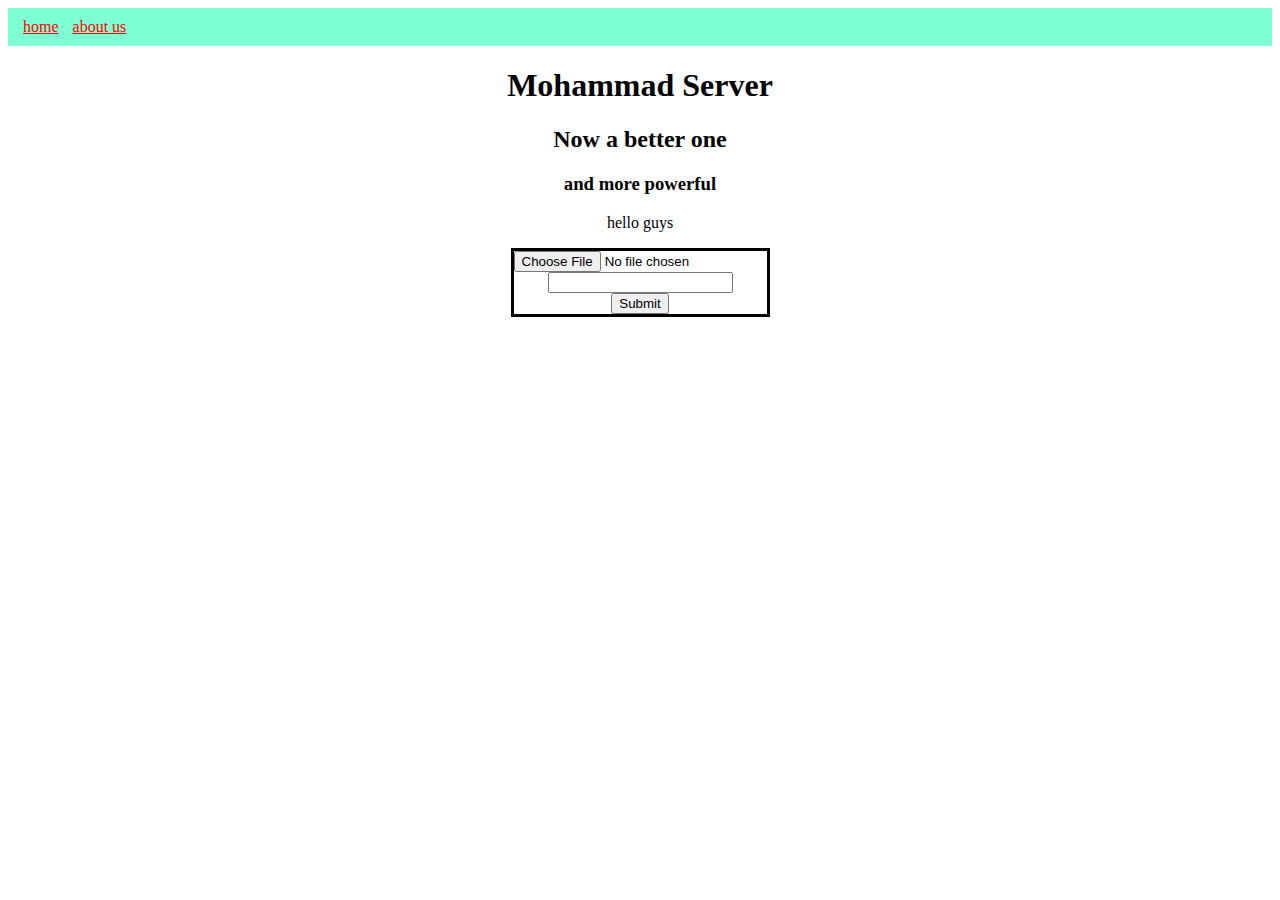
<file: index.html>
<!DOCTYPE html>
<html>

<head>
    <link rel='stylesheet' href="mine.css">
</head>

<body>
    <div id='head'>
        <a class='headbut' href='index.html'>home</a>
        <a class='headbut' href='about.html'>about us</a>
    </div>
    <h1 class="center">Mohammad Server</h1>
    <h2 class="center">Now a better one</h2>
    <h3 class="center">and more powerful</h3>
    <p class="center">hello guys</p>
    <div style="text-align: center;">
        <form class="box" enctype="multipart/form-data" action="hello" method="POST">
            <input type="file" name='file'>
            <br>
            <input type="text" name='name'>
            <br>
            <input type="submit" value="Submit">
        </form>
    </div>
</body>

</html>
</file>
<file: mine.css>
#head {
    background-color: aquamarine;
    padding: 10px;
    width: auto;
}

.center{
    text-align: center;
}

a.headbut {
    color:rgb(255, 0, 0);
    padding: 5px;
    text-align: left;
}
.box {
    border-style: solid;
    display: inline-block;
}
</file>
